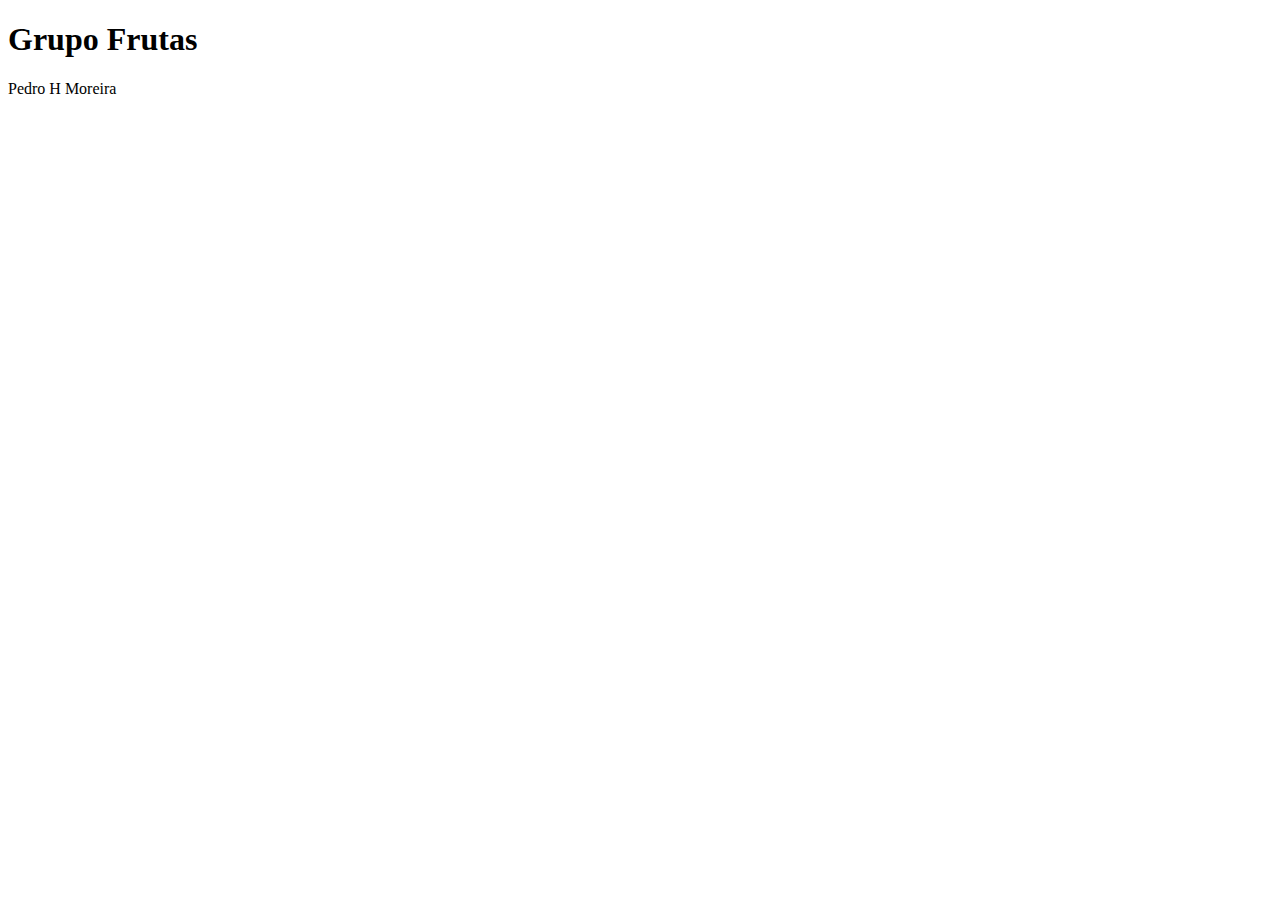
<file: Exercicio.html>
<!DOCTYPE html>
<html lang="en">

<head>
  <meta charset="UTF-8">
  <meta name="viewport" content="width=device-width, initial-scale=1.0">
  <title>Frutas</title>
</head>

<body>
  <div>
    <h1> Grupo Frutas

    </h1>
    <p> Pedro H Moreira

    </p>
  </div>
</body>

</html>
</file>
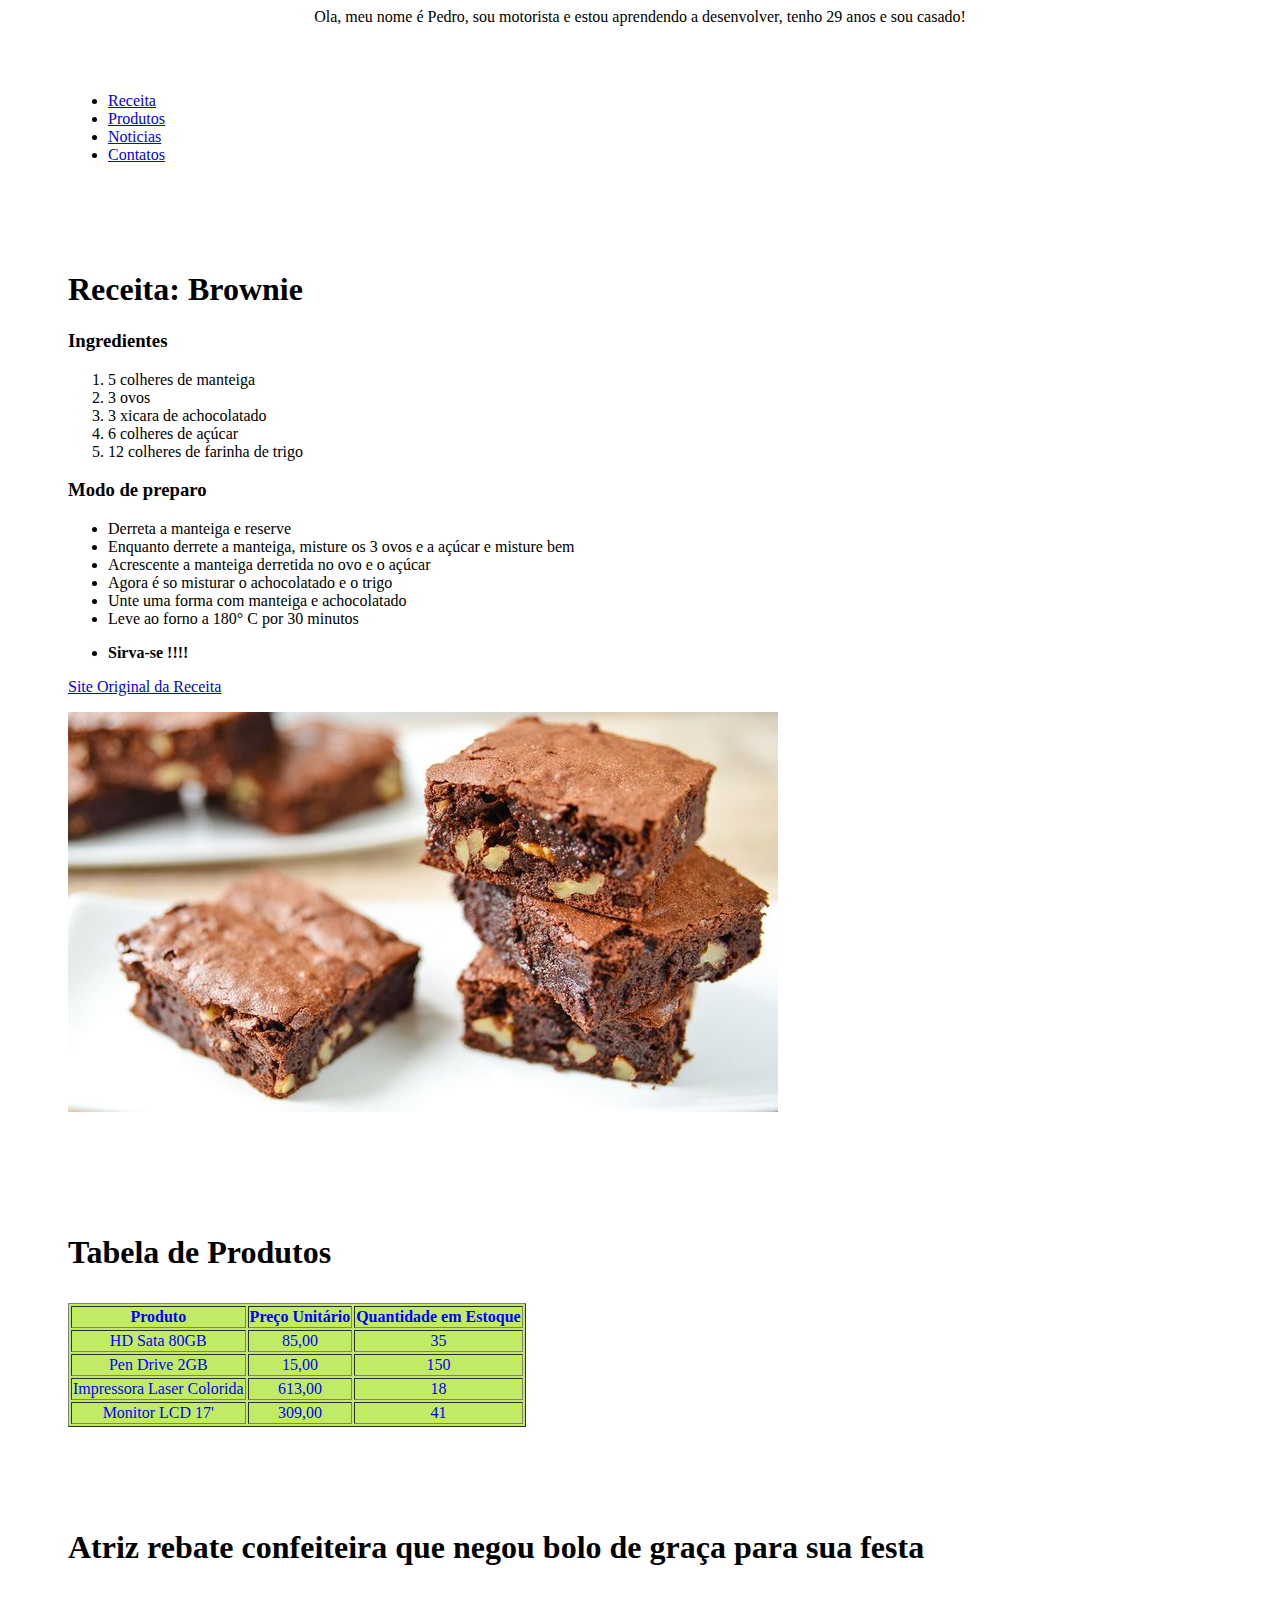
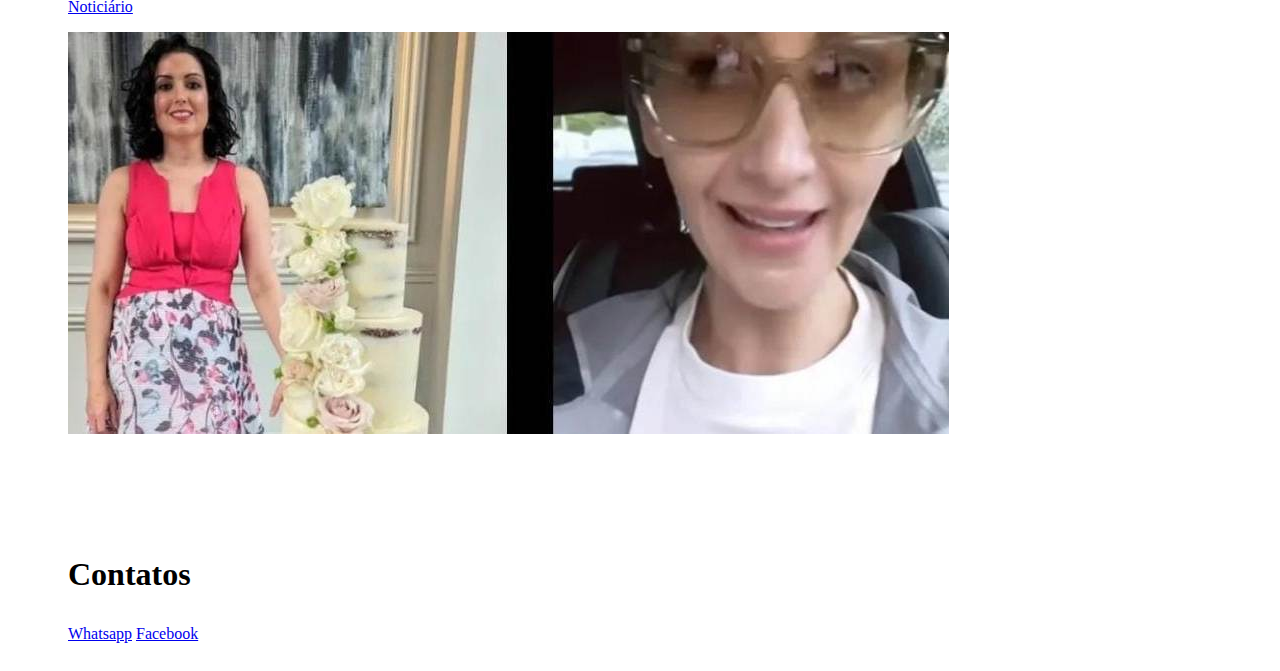
<file: Exercicio2.html>
<!DOCTYPE html>
<html lang="en">

<head>
  <meta charset="UTF-8">
  <meta name="viewport" content="width=device-width, initial-scale=1.0">
  <meta name="keywords" content="HTML Semantico, html, section, article, receita, informacoes">
  <meta name="description" content="conhecendo novas ferramentas e informacoes importantes">
  <link rel="stylesheet" href="arquivo.css" />
  <title>Informações e Apresentação</title>
</head>

<body>

  <header>
    Ola, meu nome é Pedro, sou motorista e estou aprendendo a desenvolver, tenho 29 anos e sou casado!

  </header>
  <nav>
    <ul>
      <li>
        <a href="#receita"> Receita</a>
      </li>
      <li>
        <a href="#produtos">Produtos</a>
      </li>
      <li>
        <a href="#noticiario">Noticias</a>
      </li>
      <li>
        <a href="#contatos">Contatos</a>
      </li>
    </ul>
  </nav>
  <section>
    <h1 id="receita">
      Receita: Brownie
    </h1>
    <h3>
      Ingredientes
    </h3>
    <ol>
      <li> 5 colheres de manteiga </li>
      <li> 3 ovos </li>
      <li> 3 xicara de achocolatado </li>
      <li> 6 colheres de açúcar</li>
      <li> 12 colheres de farinha de trigo </li>
    </ol>
    <h3>
      Modo de preparo
    </h3>
    <ul>
      <li> Derreta a manteiga e reserve</li>
      <li> Enquanto derrete a manteiga, misture os 3 ovos e a açúcar e misture bem</li>
      <li> Acrescente a manteiga derretida no ovo e o açúcar </li>
      <li> Agora é so misturar o achocolatado e o trigo</li>
      <li> Unte uma forma com manteiga e achocolatado</li>
      <li> Leve ao forno a 180° C por 30 minutos</li>
      <p>
        <li><b>Sirva-se !!!!</b></li>
      </p>
    </ul>
    <a href="https://www.tudogostoso.com.br/receita/306823-brownie-simples-e-rapido.html">Site Original da Receita</a>
    <br>
    <p>
      <img src="brownie.jpeg" alt="imagem_bolo" />
    </p>
  </section>
  <div>
    <section>
      <table border>
        <h1 id="produtos">
          <p> Tabela de Produtos
          </p>
        </h1>
        <tr>
          <th>Produto</th>
          <th>Preço Unitário </th>
          <th>Quantidade em Estoque</th>
        </tr>
        <tr>

          <td>HD Sata 80GB</td>
          <td>85,00</td>
          <td>35</td>
        </tr>
        <tr>
          <td>Pen Drive 2GB</td>
          <td>15,00</td>
          <td>150</td>
        </tr>
        <td>Impressora Laser Colorida</td>
        <td>613,00</td>
        <td>18</td>
        </tr>
        <tr>
          <td>Monitor LCD 17'</td>
          <td>309,00</td>
          <td>41</td>
        </tr>
      </table>
    </section>
  </div>
  <article>
    <h1 id="noticiario">
      <p>
        Atriz rebate confeiteira que negou bolo de graça para sua festa <br>
    </h1>
    </p>
    <a
      href="https://revistapegn.globo.com/gestao/noticia/2023/08/atriz-rebate-confeiteira-que-negou-bolo-de-graca-para-sua-festa-espero-que-tenha-a-exposicao-que-desejava.ghtml">Noticiário</a>
    <p class="imag">
      <img src="Noticia.jpeg" alt="imagem_noticia" /> <br>
    </p>
  </article>
  <footer>
    <h1 id="contatos">
      <p> Contatos</p>
    </h1>
    <a href=" https://wa.me/5512982671298"> Whatsapp</a>
    <a href="https://www.facebook.com/m.mePedroHMoreira"> Facebook</a>
  </footer>

</body>

</html>
</file>
<file: arquivo.css>
section {
    padding: 50px 30px 20px 60px;
}

nav {
    padding: 50px 30px 20px 60px;
}

header {
    text-align: center;
}

article {
    padding: 50px 30px 20px 60px;
    }


.imag{ 
    width: 20px;
}

footer {
    padding: 50px 30px 20px 60px;
}

section table {
   text-align: center;
   background-color: rgb(194, 235, 101);
   color: blue;
}
</file>
